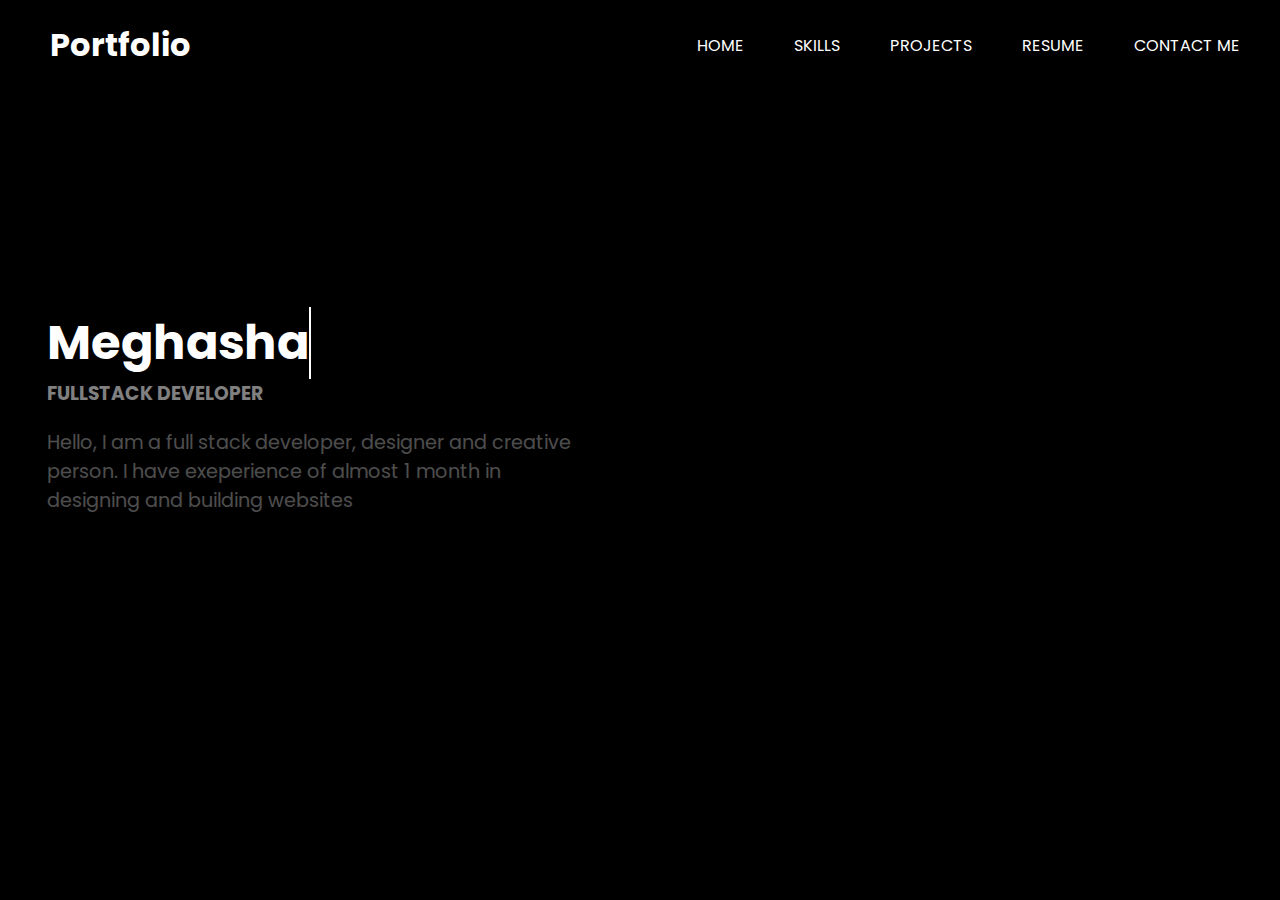
<file: index.html>
<!DOCTYPE html>
<html lang="en">
<head>
    <meta charset="UTF-8">
    <meta http-equiv="X-UA-Compatible" content="IE=edge">
    <meta name="viewport" content="width=device-width, initial-scale=1.0">
    <link rel="stylesheet" href="style.css">
    <link rel="stylesheet" href="https://cdnjs.cloudflare.com/ajax/libs/font-awesome/6.1.1/css/all.min.css" integrity="sha512-KfkfwYDsLkIlwQp6LFnl8zNdLGxu9YAA1QvwINks4PhcElQSvqcyVLLD9aMhXd13uQjoXtEKNosOWaZqXgel0g==" crossorigin="anonymous" referrerpolicy="no-referrer" />
    <link rel="preconnect" href="https://fonts.googleapis.com">
    <link rel="preconnect" href="https://fonts.gstatic.com" crossorigin>
    <link href="https://fonts.googleapis.com/css2?family=Poppins:ital,wght@0,100;0,200;0,300;0,400;0,500;0,600;0,700;0,800;0,900;1,100;1,200;1,300;1,400;1,500;1,600;1,700;1,800;1,900&display=swap" rel="stylesheet">
    <title>Meghasham Nemade | Portfolio</title>
</head>
<body>
    <nav>
        <div class="logo"><h1>Portfolio</h1></div>
        <div class="openMenu"><i class="fa fa-bars"></i></div>
        <ul class="mainMenu">
            <li><a href="index.html">Home</a></li>
            <li><a href="skills.html">Skills</a></li>
            <li><a href="projects.html">Projects</a></li>
            <li><a href="resume-meghasham.pdf" download>Resume</a></li>
            <li><a href="contactme.html">Contact Me</a></li>
             <div class="closeMenu"><i class="fa fa-times"></i></div>
             <span class="icons">
                <a href="https://www.facebook.com/profile.php?id=100088877835916"><i class="fab fa-facebook"></i></a>
                <a href="https://www.instagram.com/24_mayur_2007/"><i class="fab fa-instagram"></i></a>
                <a href="https://www.twitter.com/mayurnemade24"><i class="fab fa-twitter"></i></a>
                <a href="https://www.github.com/Meghasham-Nemade-242007"><i class="fab fa-github"></i></a>
             </span>
        </ul>
    </nav>

    <div class="main">
        <div class="content1">
            <h1 class="fade-in">I'M</h1>
            <h1 id="animate-text"></h1>
            <h3 class="fade-ina">FULLSTACK DEVELOPER</h3>
            <p class="fade-inb">Hello, I am a full stack developer, designer and creative person. I have exeperience of almost 1 month in designing and building websites</p>
            <a href="contactme.html" class="fade-in"><button>Hire Me!</button></a>
            <div class="homeicon fade-in">
                <a href="https://www.facebook.com/profile.php?id=100088877835916"><i class="fab fa-facebook"></i></a>
                <a href="https://www.instagram.com/24_mayur_2007/"><i class="fab fa-instagram"></i></a>
                <a href="https://www.twitter.com/mayurnemade24"><i class="fab fa-twitter"></i></a>
                <a href="https://www.github.com/Meghasham-Nemade-242007"><i class="fab fa-github"></i></a>
            </div>
        </div>
        <div class="content2 fade-in">
            <img src="images/mayur.jpg">
        </div>
    </div>
  <script src="app.js"></script>
  <script>
    window.addEventListener('load', () => {
      const elements = document.querySelectorAll('.fade-in');
      elements.forEach((el, index) => {
        el.style.animationDelay = `${index * 0.5}s`; // Adjust the delay as needed
        el.classList.add('fade-in');
      });
    });
  </script>
</body>
</html>
</file>
<file: style.css>
* {
    box-sizing: border-box;
    margin: 0;
    padding: 0;
   
}

body {
    font-family: "Poppins", sans-serif;
    background-color: black;
}

@keyframes fadeIn {
    from {
      opacity: 0;
      transform: translateY(20px);
    }
    to {
      opacity: 1;
      transform: translateY(0);
    }
  }
  
  .fade-in {
    animation: fadeIn 1s ease-out forwards;
    opacity: 0; 
  }

  @keyframes fadeIna {
    from {
      opacity: 0;
      transform: translateY(20px);
    }
    to {
      opacity: 0.5;
      transform: translateY(0);
    }
  }

  .fade-ina {
    animation: fadeIna 1s ease-out forwards;
    opacity: 0; 
  }

  
  @keyframes fadeInb {
    from {
      opacity: 0;
      transform: translateY(20px);
    }
    to {
      opacity: 0.3;
      transform: translateY(0);
    }
  }

  .fade-inb {
    animation: fadeInb 1s ease-out forwards;
    opacity: 0; 
  }

nav {
    background-color: black;
    color: #fff;
    display: flex;
    justify-content: space-between;
    align-items: center;
    height: 10vh;
}

nav .mainMenu {
    display: flex;
    list-style: none;
}

nav .mainMenu li a {
    display: inline-block;
    padding: 10px;
    text-decoration: none;
    text-transform: uppercase;
    color: #fff;
    font-size: 1rem;
    margin-right: 30px;
}

nav .mainMenu li a:hover {
    border-bottom: 3px solid white;
    border-radius: 0 0 3px 3px;
    color: aqua;
}

nav .openMenu {
    font-size: 2rem;
    margin: 20px;
    display: none;
    cursor: pointer
}

nav .mainMenu .closeMenu,
.icons i {
    font-size: 2rem;
    display: none;
    cursor: pointer;
    color: white;
}

.fa-facebook:hover {
    color: rgb(0, 110, 255);
}

.fa-twitter:hover {
    color: rgb(86, 154, 243);
}

.fa-instagram:hover {
    color: rgb(255, 0, 191);
}

.fa-github:hover {
    color: rgb(255, 123, 0);
}

.nav .logo {
    font-size: 25px;
    cursor: pointer;
}

.logo h1{
    padding-left: 50px;
}

@media (max-width:800px) {
    nav .mainMenu {
        height: 100vh;
        position: fixed;
        top: 0;
        right: 0;
        left: 0;
        z-index: 10;
        flex-direction: column;
        justify-content: center;
        align-items: center;
        background: #000;
        transition: top 1s ease;
        display: none;
        margin-left: 20px;
    }

    nav .mainMenu .closeMenu {
        display: block;
        position: absolute;
        top: 20px;
        right: 20px;
    }

    nav .openMenu {
        display: block;

    }

    nav .mainMenu li a:hover {
        background: none;
        font-size: 1rem;
    }

    .icons i {
        display: inline-block;
        padding: 20px;
    }

    .homeicon{
        display: none;
    }

}

.main{
    height: 90vh;
    width: 100vw;
    display: flex;
    justify-content: space-around;
    align-items: center;
}

.content1{
    height: 60vh;
    width: 43%;
    padding: 10px;
    color: white;
    margin-left: 20px;
}

.content1 h1{
    font-size: 3rem;
}

.content1 h3{
    opacity: 0.5;
    margin-bottom: 20px;
}

.content1 p{
    font-size: 1.2rem;
    margin-bottom: 30px;
    opacity: 0.3;
}

.content1 button{
    padding: 10px 40px 10px 40px;
    background-color: aqua;
    border: none;
    border-radius: 50px;
    font-size: 1rem;
    font-weight: bolder;
}

.content1 button:hover{
    box-shadow: 0 0 8px aqua;
}

.content2{
    height: 80vh;
    width: 50%;
    display: flex;
    justify-content: center;
    align-items: center;
}

.content2 img{
    height: 70%;
    width: 70%;
}

.homeicon i{
    margin-top: 30px;
    margin-right: 30px;
    font-size: 25px;
    color: white;
}
#animate-text {
    position: relative;
    width: fit-content;
    border-right: 2px solid;
    white-space: nowrap;
    overflow: hidden;
    animation: blink-caret 0.75s step-end infinite;
}

@keyframes blink-caret {
    from, to { border-color: transparent; }
    50% { border-color: white; }
}

@media (max-width:650px){
    .content2{
        height: 50%;
        width: 100%;
        display: flex;
        justify-content: center;
    }

    .content2 img{
        height: 75%;
        width: 80%;
    }

    .content1{
        height: 50%;
        width: 100%;
        display: flex;
        flex-direction: column;
        justify-content: center;
        text-align: center;
        margin-left: 0;
    }

    .content1 h1{
        font-size: 1.5rem;
    }
    
    #animate-text{
        margin: 0 auto 0 auto;
    }

    .content1 h3{
        margin-bottom: 10px;
        font-size: 0.80rem;
    }
    
    .content1 p{
        font-size: 0.70rem;
        margin-bottom: 15px;
        padding: 0 30px;
    }
    
    .content1 button{
        padding: 7px 25px 7px 25px;
        background-color: aqua;
        border: none;
        border-radius: 50px;
        font-size: 0.70rem;
        font-weight: bolder;
    }

    .main{
        flex-wrap: wrap;
        flex-direction: column;
    }

    .logo h1{
        padding-left: 25px;
    }

    .openMenu i{
        margin-right: 20px;
    }

}
</file>
